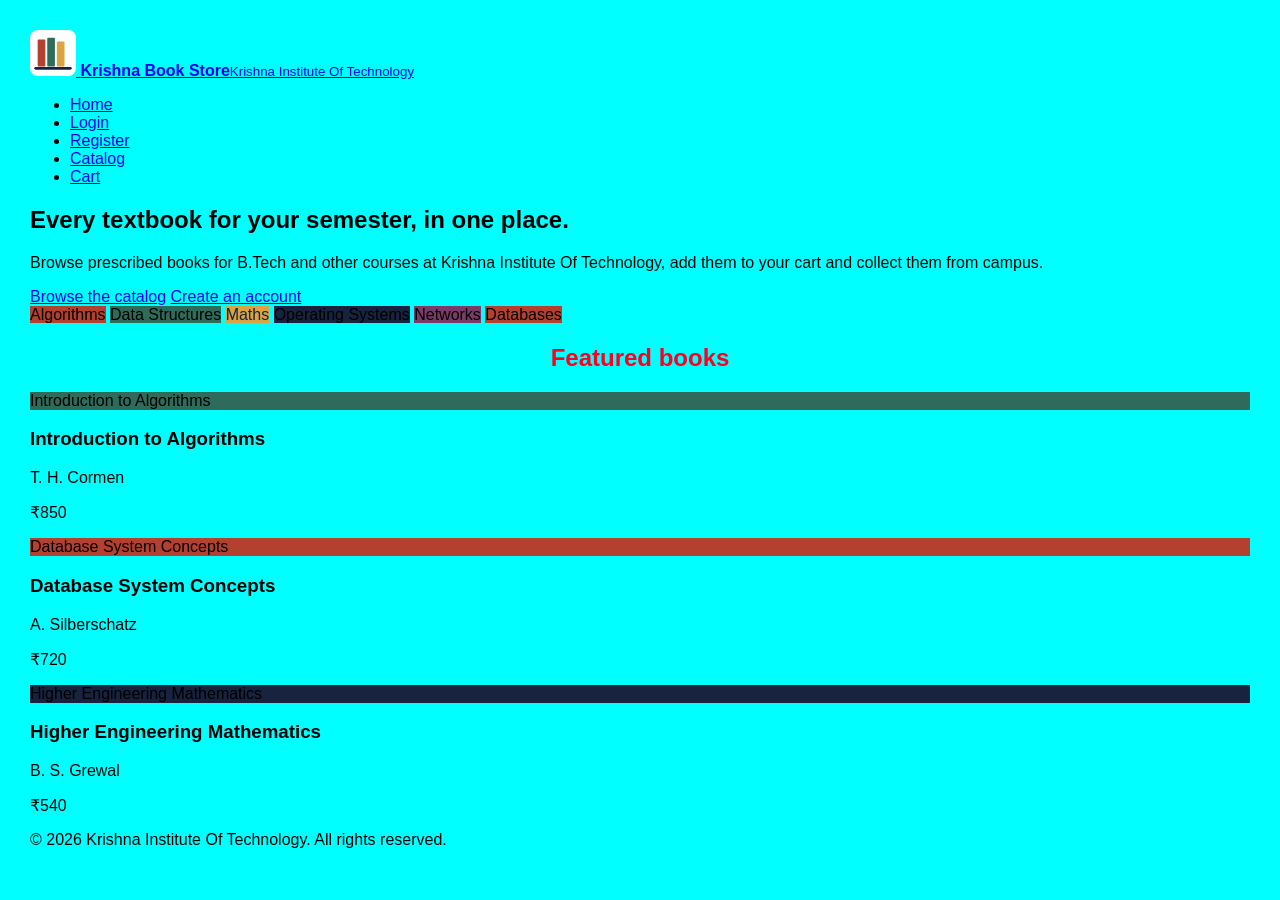
<file: index.html>
<!DOCTYPE html>
<html lang="en">
<head>
<meta charset="UTF-8">
<meta name="viewport" content="width=device-width, initial-scale=1">
<title>Home | Krishna Book Store</title>
<link rel="stylesheet" href="style.css">
</head>
<body>
<header>
<div class="bar">
<a class="brand" href="index.html" aria-label="Krishna Book Store home">
<svg width="46" height="46" viewBox="0 0 48 48" role="img" aria-label="Book store logo"><rect width="48" height="48" rx="8" fill="#fff"/><rect x="8" y="10" width="8" height="28" rx="1" fill="#b4402f"/><rect x="18" y="8" width="8" height="30" rx="1" fill="#2f6b5a"/><rect x="28" y="12" width="8" height="26" rx="1" fill="#d9a441"/><path d="M6 40h36" stroke="#17233f" stroke-width="3" stroke-linecap="round"/></svg>
<span><b>Krishna Book Store</b><small>Krishna Institute Of Technology</small></span>
</a>
<nav aria-label="Main"><ul>
<li><a href="index.html" aria-current="page">Home</a></li>
<li><a href="login.html">Login</a></li>
<li><a href="register.html">Register</a></li>
<li><a href="catalog.html">Catalog</a></li>
<li><a href="cart.html">Cart</a></li>
</ul></nav>
</div>
</header>

<main>
<section class="hero">
<div>
<h1>Every textbook for your semester, in one place.</h1>
<p>Browse prescribed books for B.Tech and other courses at Krishna Institute Of Technology, add them to your cart and collect them from campus.</p>
<a class="btn" href="catalog.html">Browse the catalog</a>
<a class="btn alt" href="register.html">Create an account</a>
</div>
<div class="shelf" aria-hidden="true">
<span style="height:150px;background:#b4402f">Algorithms</span>
<span style="height:190px;background:#2f6b5a">Data Structures</span>
<span style="height:130px;background:#d9a441;color:#17233f">Maths</span>
<span style="height:170px;background:#17233f">Operating Systems</span>
<span style="height:145px;background:#7a3b69">Networks</span>
<span style="height:185px;background:#b4402f">Databases</span>
</div>
</section>

<h2>Featured books</h2>
<div class="grid">
<article class="card"><div class="cover" style="background:#2f6b5a">Introduction to Algorithms</div><h3>Introduction to Algorithms</h3><p>T. H. Cormen</p><p class="price">&#8377;850</p></article>
<article class="card"><div class="cover" style="background:#b4402f">Database System Concepts</div><h3>Database System Concepts</h3><p>A. Silberschatz</p><p class="price">&#8377;720</p></article>
<article class="card"><div class="cover" style="background:#17233f">Higher Engineering Mathematics</div><h3>Higher Engineering Mathematics</h3><p>B. S. Grewal</p><p class="price">&#8377;540</p></article>
</div>
</main>

<footer>&copy; 2026 Krishna Institute Of Technology. All rights reserved.</footer>
</body>
</html>
</file>
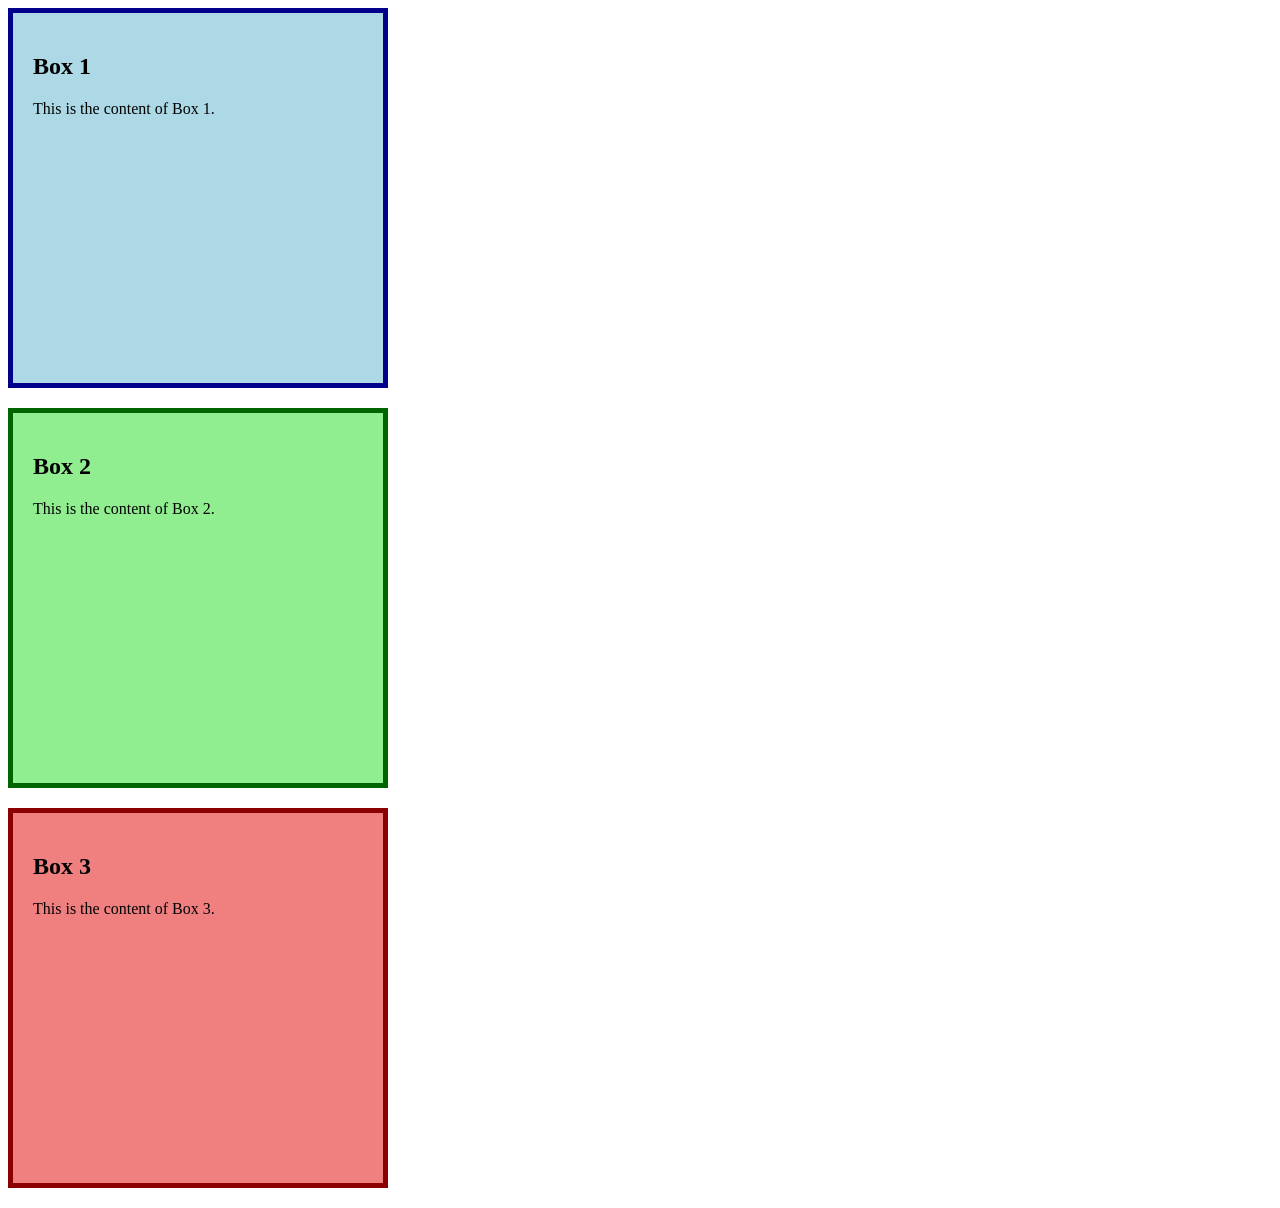
<file: boxmodel.html>
<!DOCTYPE html>
<html lang="en">
<head>
    <meta charset="UTF-8">
    <meta name="viewport" content="width=device-width, initial-scale=1.0">
    <title>Document</title>
</head>
<body>
    <style>
        .box {
            width: 380px;
            height: 380px;
            box-sizing: border-box;
        }
        .box1{
           background-color: lightblue;
           border: 5px solid darkblue;
           padding: 20px;
           margin-bottom: 20px;
        }
        .box2{
            background-color: lightgreen;
            border: 5px solid darkgreen;
            padding: 20px;
            margin-bottom: 20px;
        }
        
        .box3{
            background-color: lightcoral;
            border: 5px solid darkred;
            padding: 20px;
            margin-bottom: 20px;
        }
    </style>
</head>    
</body>
    <div class="box box1">
        <h2>Box 1</h2>
        <p>This is the content of Box 1.</p>
    </div>
    <div  class="box box2">
        <h2>Box 2</h2>
        <p>This is the content of Box 2.</p>
    </div>
    <div  class="box box3">
        <h2>Box 3</h2>
        <p>This is the content of Box 3.</p>
    </div>
</html>
</file>
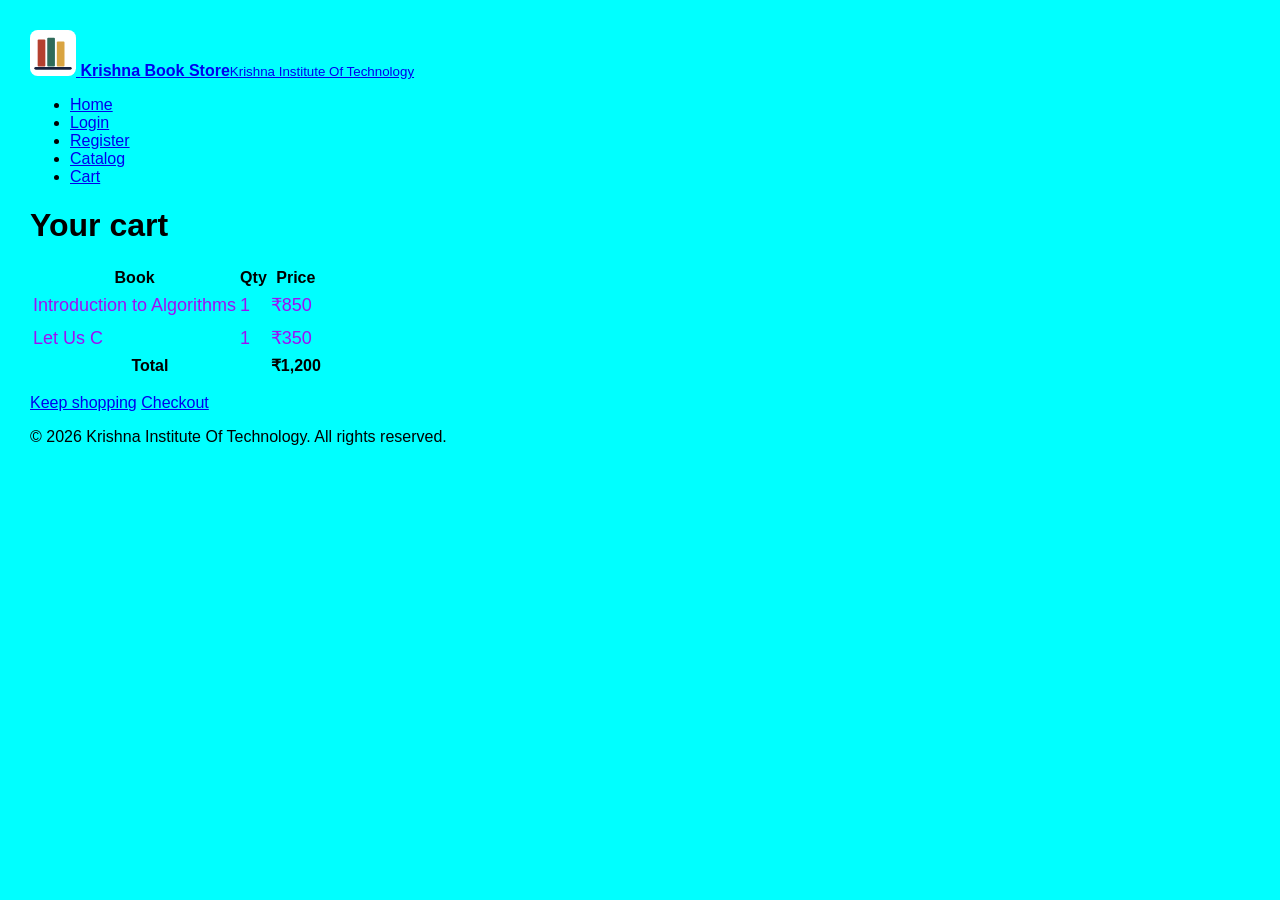
<file: cart.html>
<!DOCTYPE html>
<html lang="en">
<head>
<meta charset="UTF-8">
<meta name="viewport" content="width=device-width, initial-scale=1">
<title>Cart | Krishna Book Store</title>
<link rel="stylesheet" href="style.css">
</head>
<body>
<header>
<div class="bar">
<a class="brand" href="index.html" aria-label="Krishna Book Store home">
<svg width="46" height="46" viewBox="0 0 48 48" role="img" aria-label="Book store logo"><rect width="48" height="48" rx="8" fill="#fff"/><rect x="8" y="10" width="8" height="28" rx="1" fill="#b4402f"/><rect x="18" y="8" width="8" height="30" rx="1" fill="#2f6b5a"/><rect x="28" y="12" width="8" height="26" rx="1" fill="#d9a441"/><path d="M6 40h36" stroke="#17233f" stroke-width="3" stroke-linecap="round"/></svg>
<span><b>Krishna Book Store</b><small>Krishna Institute Of Technology</small></span>
</a>
<nav aria-label="Main"><ul>
<li><a href="index.html">Home</a></li>
<li><a href="login.html">Login</a></li>
<li><a href="register.html">Register</a></li>
<li><a href="catalog.html">Catalog</a></li>
<li><a href="cart.html" aria-current="page">Cart</a></li>
</ul></nav>
</div>
</header>

<main>
<h1>Your cart</h1>
<table>
<thead><tr><th>Book</th><th>Qty</th><th>Price</th></tr></thead>
<tbody>
<tr><td>Introduction to Algorithms</td><td>1</td><td>&#8377;850</td></tr>
<tr><td>Let Us C</td><td>1</td><td>&#8377;350</td></tr>
</tbody>
<tfoot><tr><th colspan="2">Total</th><th>&#8377;1,200</th></tr></tfoot>
</table>
<p><a class="btn alt" style="margin-left:0" href="catalog.html">Keep shopping</a> <a class="btn" href="#">Checkout</a></p>
</main>

<footer>&copy; 2026 Krishna Institute Of Technology. All rights reserved.</footer>
</body>
</html>
</file>
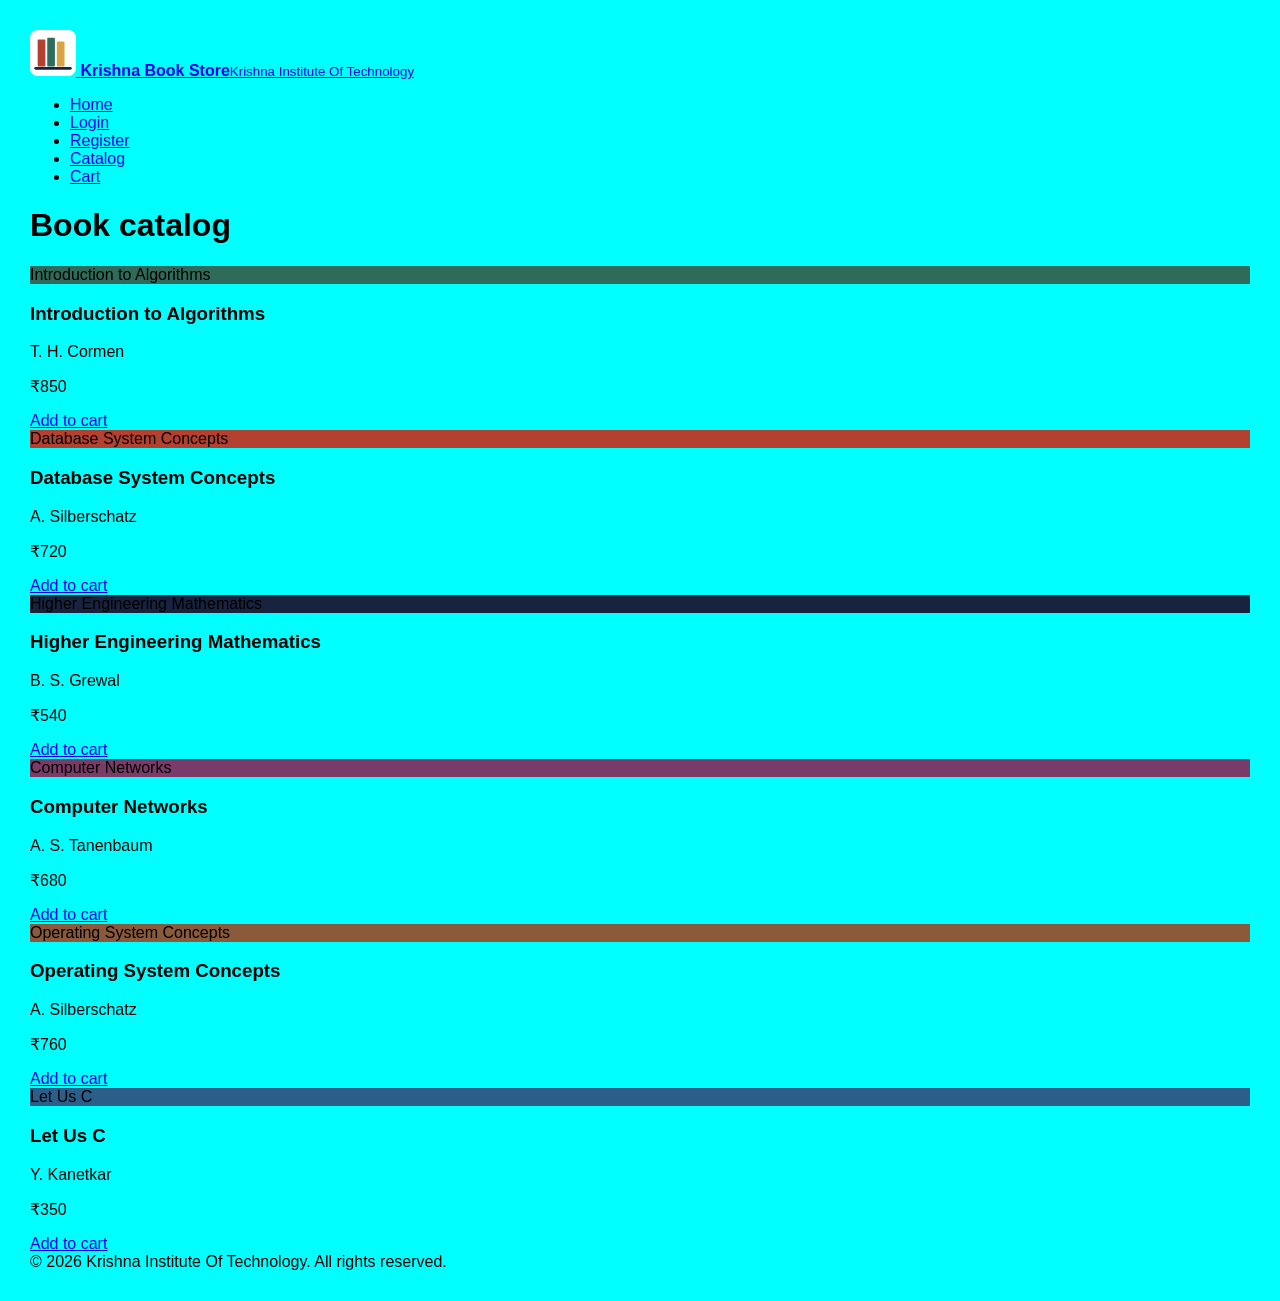
<file: catalog.html>
<!DOCTYPE html>
<html lang="en">
<head>
<meta charset="UTF-8">
<meta name="viewport" content="width=device-width, initial-scale=1">
<title>Catalog | Krishna Book Store</title>
<link rel="stylesheet" href="style.css">
</head>
<body>
<header>
<div class="bar">
<a class="brand" href="index.html" aria-label="Krishna Book Store home">
<svg width="46" height="46" viewBox="0 0 48 48" role="img" aria-label="Book store logo"><rect width="48" height="48" rx="8" fill="#fff"/><rect x="8" y="10" width="8" height="28" rx="1" fill="#b4402f"/><rect x="18" y="8" width="8" height="30" rx="1" fill="#2f6b5a"/><rect x="28" y="12" width="8" height="26" rx="1" fill="#d9a441"/><path d="M6 40h36" stroke="#17233f" stroke-width="3" stroke-linecap="round"/></svg>
<span><b>Krishna Book Store</b><small>Krishna Institute Of Technology</small></span>
</a>
<nav aria-label="Main"><ul>
<li><a href="index.html">Home</a></li>
<li><a href="login.html">Login</a></li>
<li><a href="register.html">Register</a></li>
<li><a href="catalog.html" aria-current="page">Catalog</a></li>
<li><a href="cart.html">Cart</a></li>
</ul></nav>
</div>
</header>

<main>
<h1>Book catalog</h1>
<div class="grid">
<article class="card"><div class="cover" style="background:#2f6b5a">Introduction to Algorithms</div><h3>Introduction to Algorithms</h3><p>T. H. Cormen</p><p class="price">&#8377;850</p><a class="btn" href="cart.html">Add to cart</a></article>
<article class="card"><div class="cover" style="background:#b4402f">Database System Concepts</div><h3>Database System Concepts</h3><p>A. Silberschatz</p><p class="price">&#8377;720</p><a class="btn" href="cart.html">Add to cart</a></article>
<article class="card"><div class="cover" style="background:#17233f">Higher Engineering Mathematics</div><h3>Higher Engineering Mathematics</h3><p>B. S. Grewal</p><p class="price">&#8377;540</p><a class="btn" href="cart.html">Add to cart</a></article>
<article class="card"><div class="cover" style="background:#7a3b69">Computer Networks</div><h3>Computer Networks</h3><p>A. S. Tanenbaum</p><p class="price">&#8377;680</p><a class="btn" href="cart.html">Add to cart</a></article>
<article class="card"><div class="cover" style="background:#8a5a3b">Operating System Concepts</div><h3>Operating System Concepts</h3><p>A. Silberschatz</p><p class="price">&#8377;760</p><a class="btn" href="cart.html">Add to cart</a></article>
<article class="card"><div class="cover" style="background:#2b5f8a">Let Us C</div><h3>Let Us C</h3><p>Y. Kanetkar</p><p class="price">&#8377;350</p><a class="btn" href="cart.html">Add to cart</a></article>
</div>
</main>

<footer>&copy; 2026 Krishna Institute Of Technology. All rights reserved.</footer>
</body>
</html>
</file>
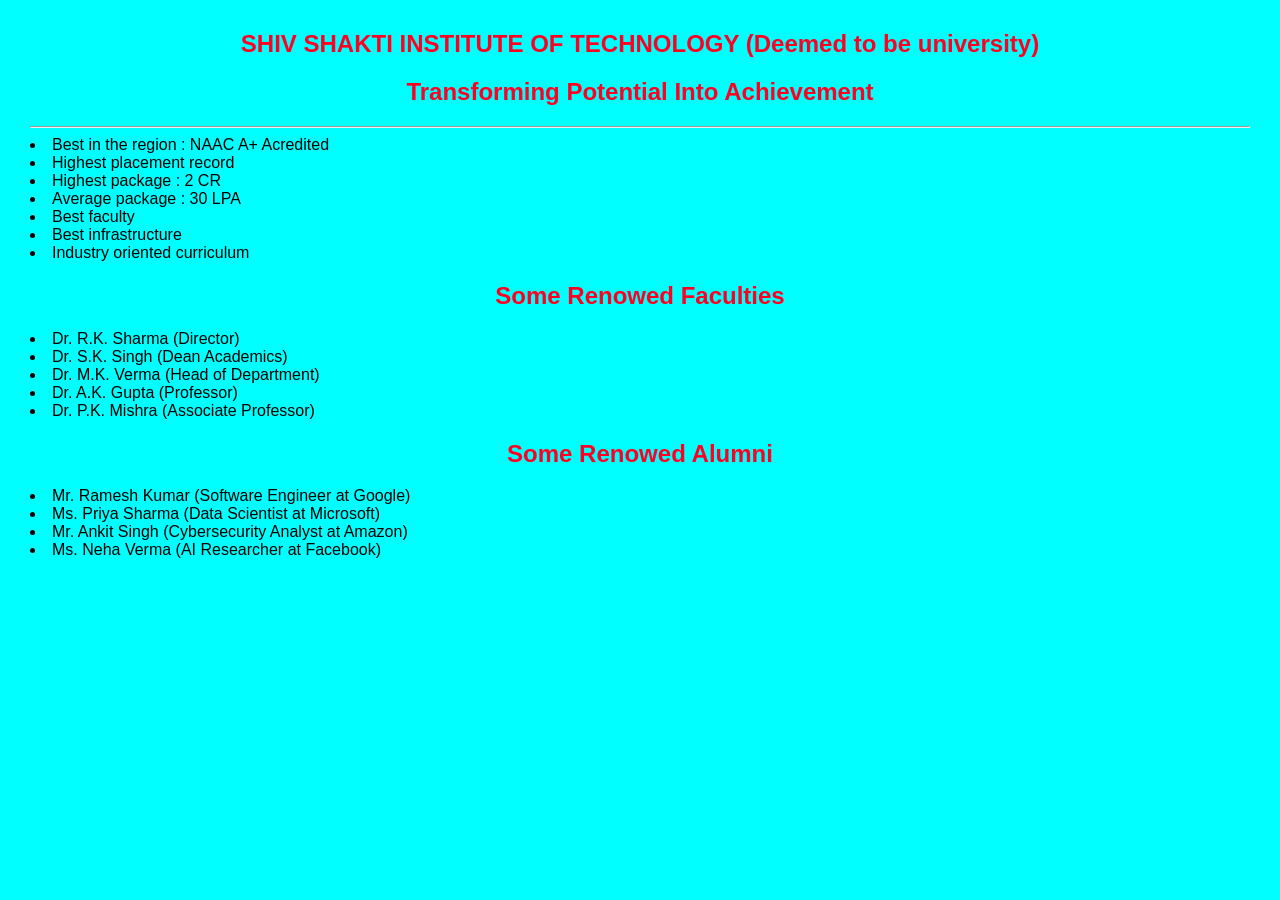
<file: home.html>
<!DOCTYPE html>
<html lang="en">
<head>
    <meta charset="UTF-8">
    <meta name="viewport" content="width=device-width, initial-scale=1.0">
    <title>Document</title>
    <link rel="stylesheet" href="style.css"> 
</head>
<body>
    
</body>
<table>
    <tbody>
        <tr>
            <h2>SHIV SHAKTI INSTITUTE OF TECHNOLOGY (Deemed to be university) </h2>
            <h2>Transforming Potential Into Achievement</h2>
            <hr>
            <li>Best in the region : NAAC A+ Acredited</li>
            <li>Highest placement record</li>
            <li>Highest package : 2 CR</li>
            <li>Average package : 30 LPA</li>
            <li>Best faculty</li>
            <li>Best infrastructure</li>
            <li>Industry oriented curriculum</li>
            
            <h2>Some Renowed Faculties</h2>

            <li>Dr. R.K. Sharma (Director)</li>
            <li>Dr. S.K. Singh (Dean Academics)</li>
            <li>Dr. M.K. Verma (Head of Department)</li>
            <li>Dr. A.K. Gupta (Professor)</li>
            <li>Dr. P.K. Mishra (Associate Professor)</li>
            
            <h2>Some Renowed Alumni</h2>
            <li>Mr. Ramesh Kumar (Software Engineer at Google)</li>
            <li>Ms. Priya Sharma (Data Scientist at Microsoft)</li>
            <li>Mr. Ankit Singh (Cybersecurity Analyst at Amazon)</li>
            <li>Ms. Neha Verma (AI Researcher at Facebook)</li>           
                
        </tr>
    </tbody>
</table>
</html>
</file>
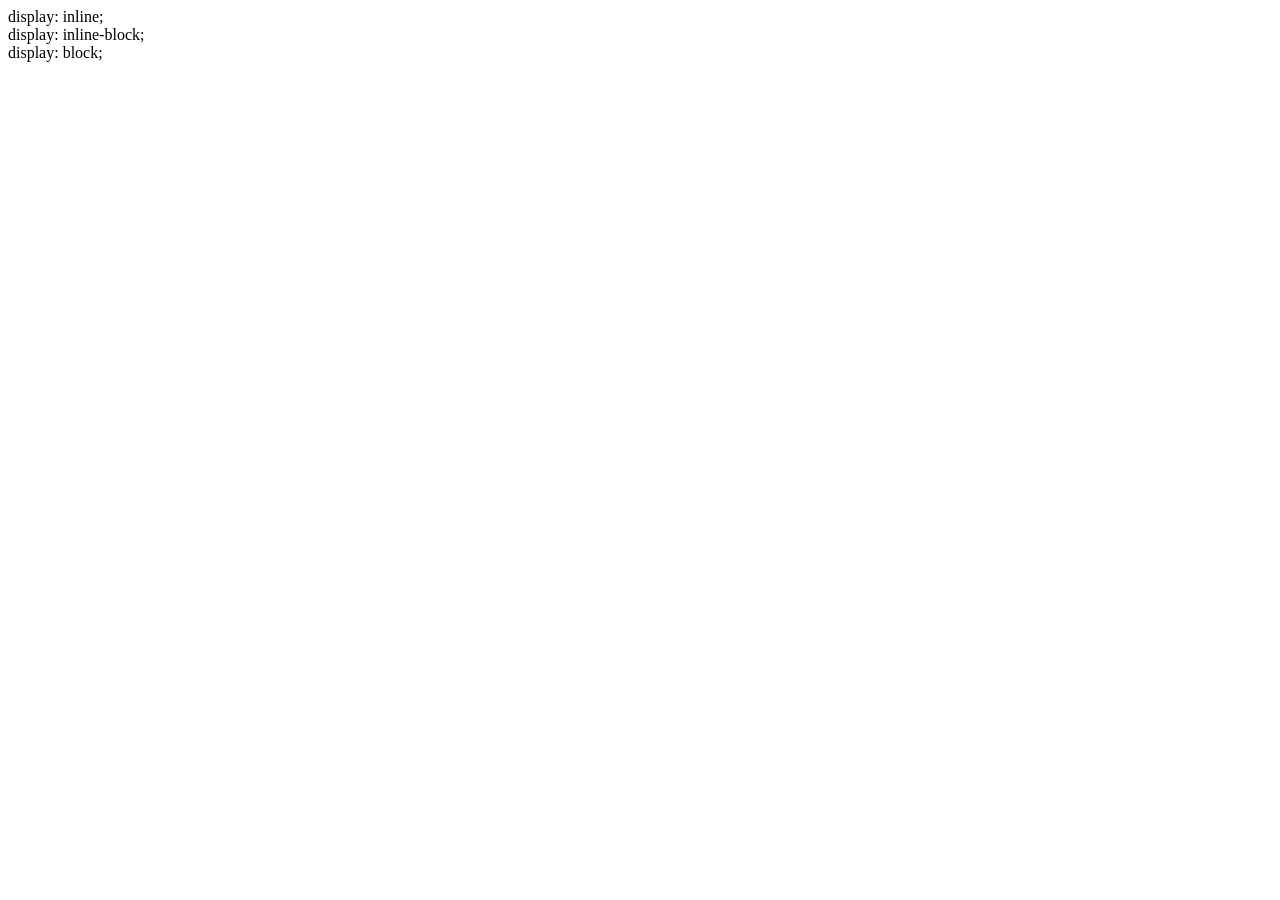
<file: inline.html>
<!DOCTYPE html>
<html lang="en">
<head>
    <meta charset="UTF-8">
    <meta name="viewport" content="width=device-width, initial-scale=1.0">
    <title>Inline CSS</title>
</head>
<body>
    display: inline; <br>
    display: inline-block; <br>
    display: block; <br>
    
    
</body>
</html>
</file>
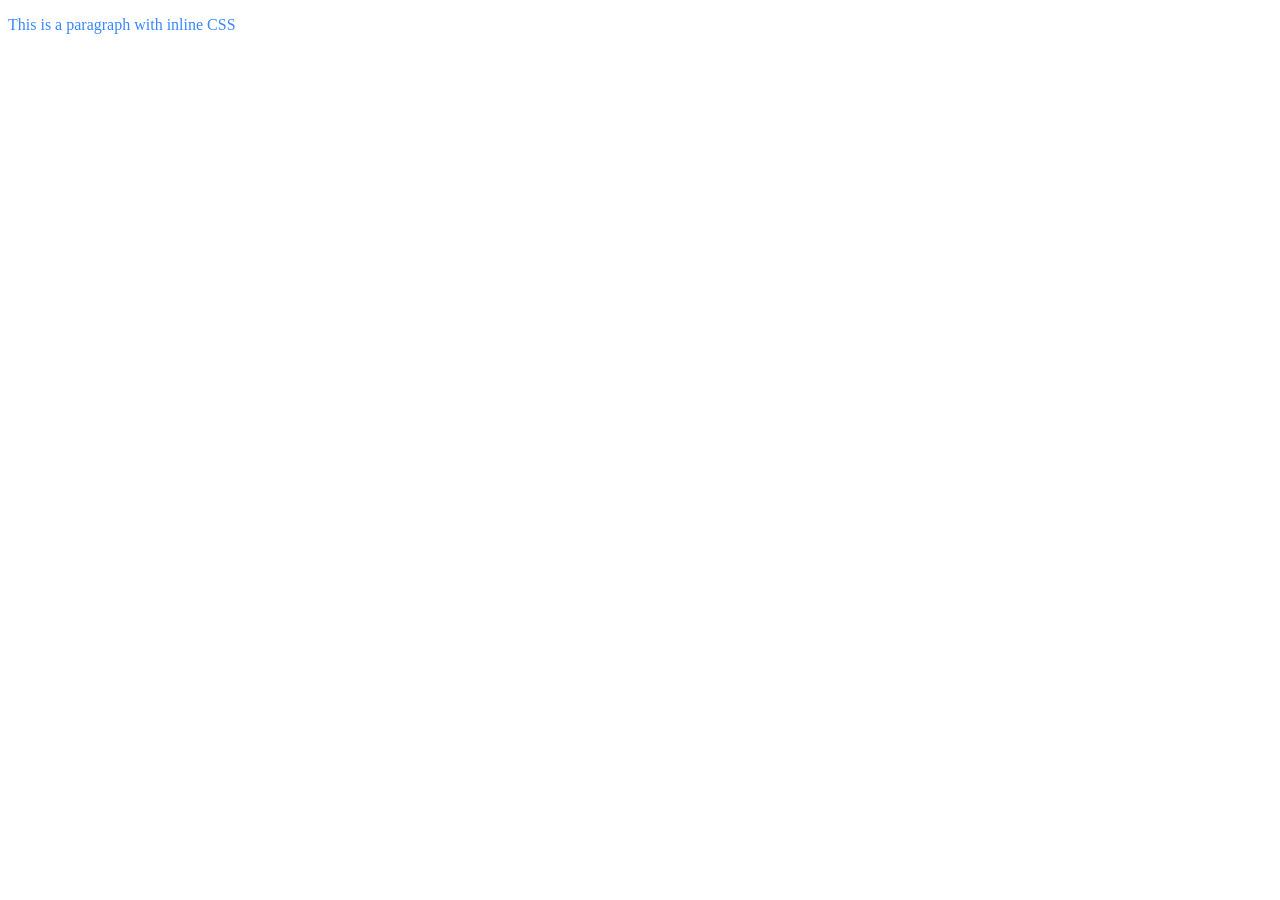
<file: internal.html>
<!DOCTYPE html>
<html lang="en">
<head>
    <meta charset="UTF-8">
    <meta name="viewport" content="width=device-width, initial-scale=1.0">
    <title>Document</title>
    <style>
        p {
            color: #3A86FF;
        }
    </style>
</head>
<body>
    <p>This is a paragraph with inline CSS</p>
</body>
</html>
</file>
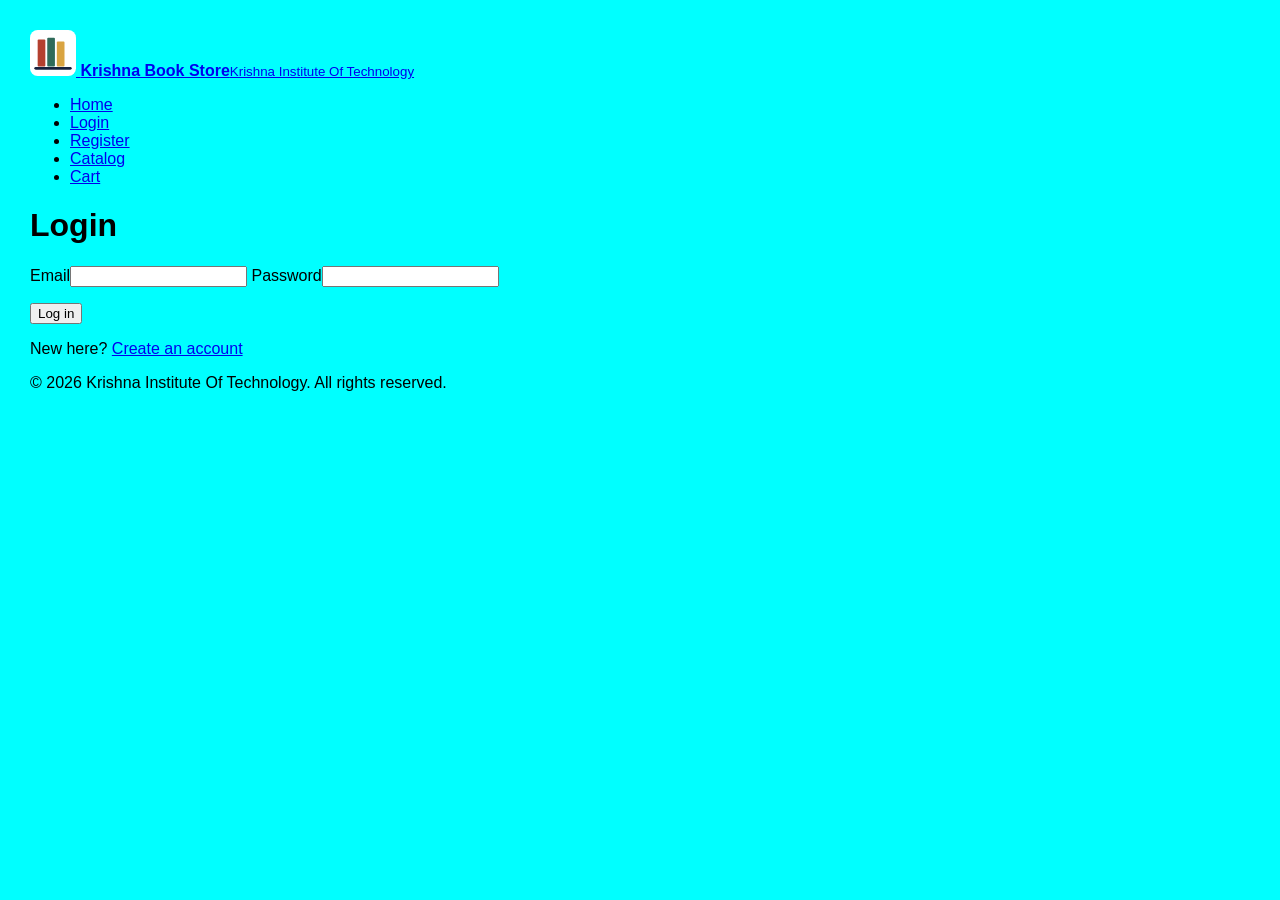
<file: login.html>
<!DOCTYPE html>
<html lang="en">
<head>
<meta charset="UTF-8">
<meta name="viewport" content="width=device-width, initial-scale=1">
<title>Login | Krishna Book Store</title>
<link rel="stylesheet" href="style.css">
</head>
<body>
<header>
<div class="bar">
<a class="brand" href="index.html" aria-label="Krishna Book Store home">
<svg width="46" height="46" viewBox="0 0 48 48" role="img" aria-label="Book store logo"><rect width="48" height="48" rx="8" fill="#fff"/><rect x="8" y="10" width="8" height="28" rx="1" fill="#b4402f"/><rect x="18" y="8" width="8" height="30" rx="1" fill="#2f6b5a"/><rect x="28" y="12" width="8" height="26" rx="1" fill="#d9a441"/><path d="M6 40h36" stroke="#17233f" stroke-width="3" stroke-linecap="round"/></svg>
<span><b>Krishna Book Store</b><small>Krishna Institute Of Technology</small></span>
</a>
<nav aria-label="Main"><ul>
<li><a href="index.html">Home</a></li>
<li><a href="login.html" aria-current="page">Login</a></li>
<li><a href="register.html">Register</a></li>
<li><a href="catalog.html">Catalog</a></li>
<li><a href="cart.html">Cart</a></li>
</ul></nav>
</div>
</header>

<main>
<h1>Login</h1>
<form class="box" action="#" method="post">
<label for="email">Email</label><input id="email" name="email" type="email" required>
<label for="pw">Password</label><input id="pw" name="password" type="password" required>
<p><button class="btn" type="submit">Log in</button></p>
<p>New here? <a href="register.html">Create an account</a></p>
</form>
</main>

<footer>&copy; 2026 Krishna Institute Of Technology. All rights reserved.</footer>
</body>
</html>
</file>
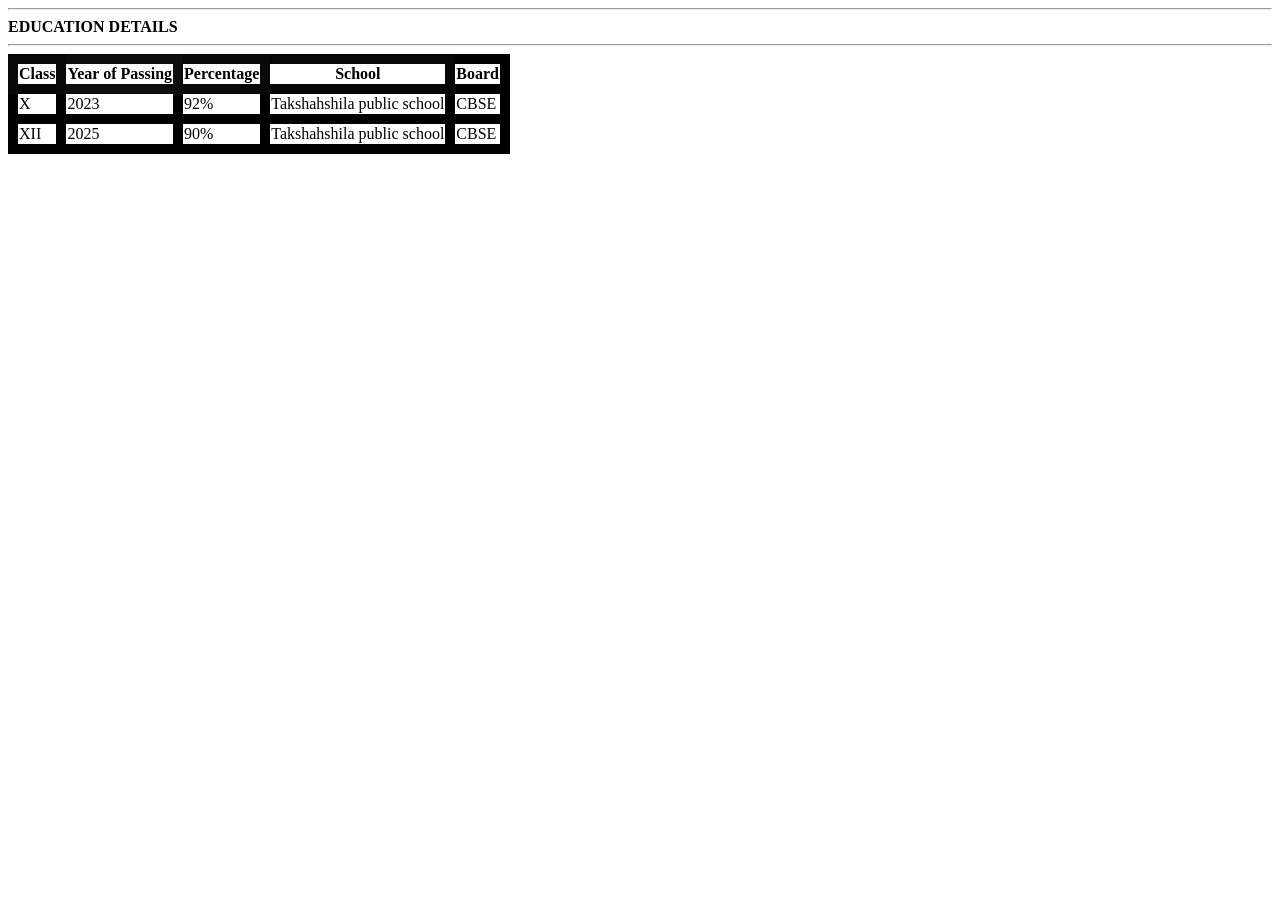
<file: que1.html>
<!DOCTYPE html>
<html lang="en">
<head>
    <meta charset="UTF-8">
    <meta name="viewport" content="width=device-width, initial-scale=1.0">
    <title>Document</title>
</head>
<hr><b>EDUCATION DETAILS</b><hr>
<body>
    <table style="border-collapse: collapse;">
        <tr>
            <th style="border: 10px solid rgb(7, 7, 7);">Class</th>
            <th style="border: 10px solid rgb(13, 13, 13);">Year of Passing</th>
            <th style="border: 10px solid rgb(10, 9, 10);">Percentage</th>
            <th style="border: 10px solid rgb(7, 7, 7);">School</th>
            <th style="border: 10px solid rgb(1, 1, 1);">Board</th>
        </tr>
        <tr>
            <td style="border: 10px solid black;">X</td>
            <td style="border: 10px solid black;">2023</td>
            <td style="border: 10px solid black;">92%</td>
            <td style="border: 10px solid black;">Takshahshila public school</td>
            <td style="border: 10px solid black;">CBSE</td>
        </tr>
        <tr>
            <td style="border: 10px solid black;">XII</td>
            <td style="border: 10px solid black;">2025</td>
            <td style="border: 10px solid black;">90%</td>
            <td style="border: 10px solid black;">Takshahshila public school</td>
            <td style="border: 10px solid black;">CBSE</td>
        </tr>
    </table>
    
</body>
</html>
</file>
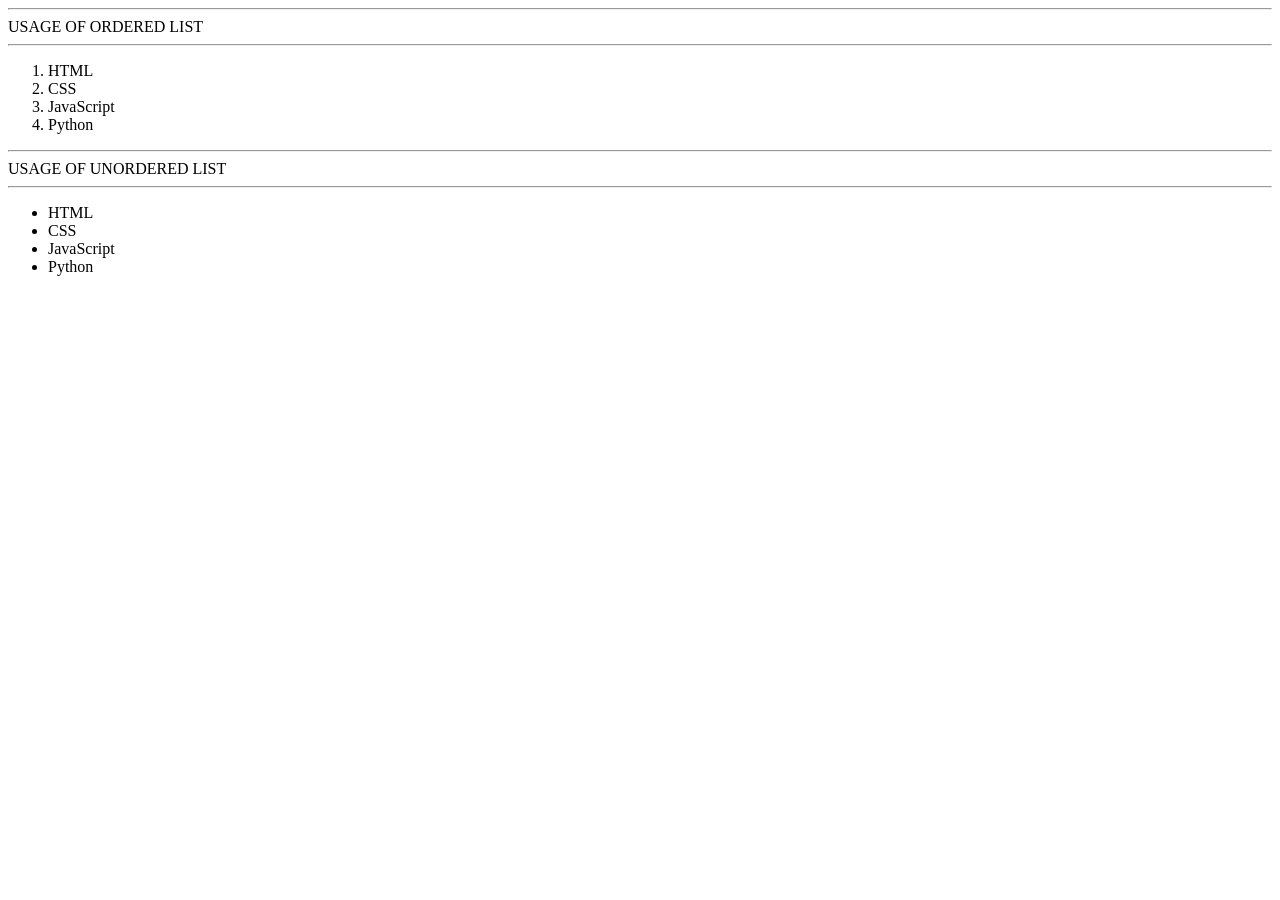
<file: que3.html>
<!DOCTYPE html>
<html lang="en">
<head>
    <meta charset="UTF-8">
    <meta name="viewport" content="width=device-width, initial-scale=1.0">
    <title>Document</title>
</head>
<body>
    <hr>USAGE OF ORDERED LIST<hr>
    <ol>
        <li>HTML</li>
        <li>CSS</li>
        <li>JavaScript</li>
        <li>Python</li>
    </ol>
    <hr>USAGE OF UNORDERED LIST<hr>
    <ul>
        <li>HTML</li>
        <li>CSS</li>
        <li>JavaScript</li>
        <li>Python</li>
    </ul>
</body>
</html>
</file>
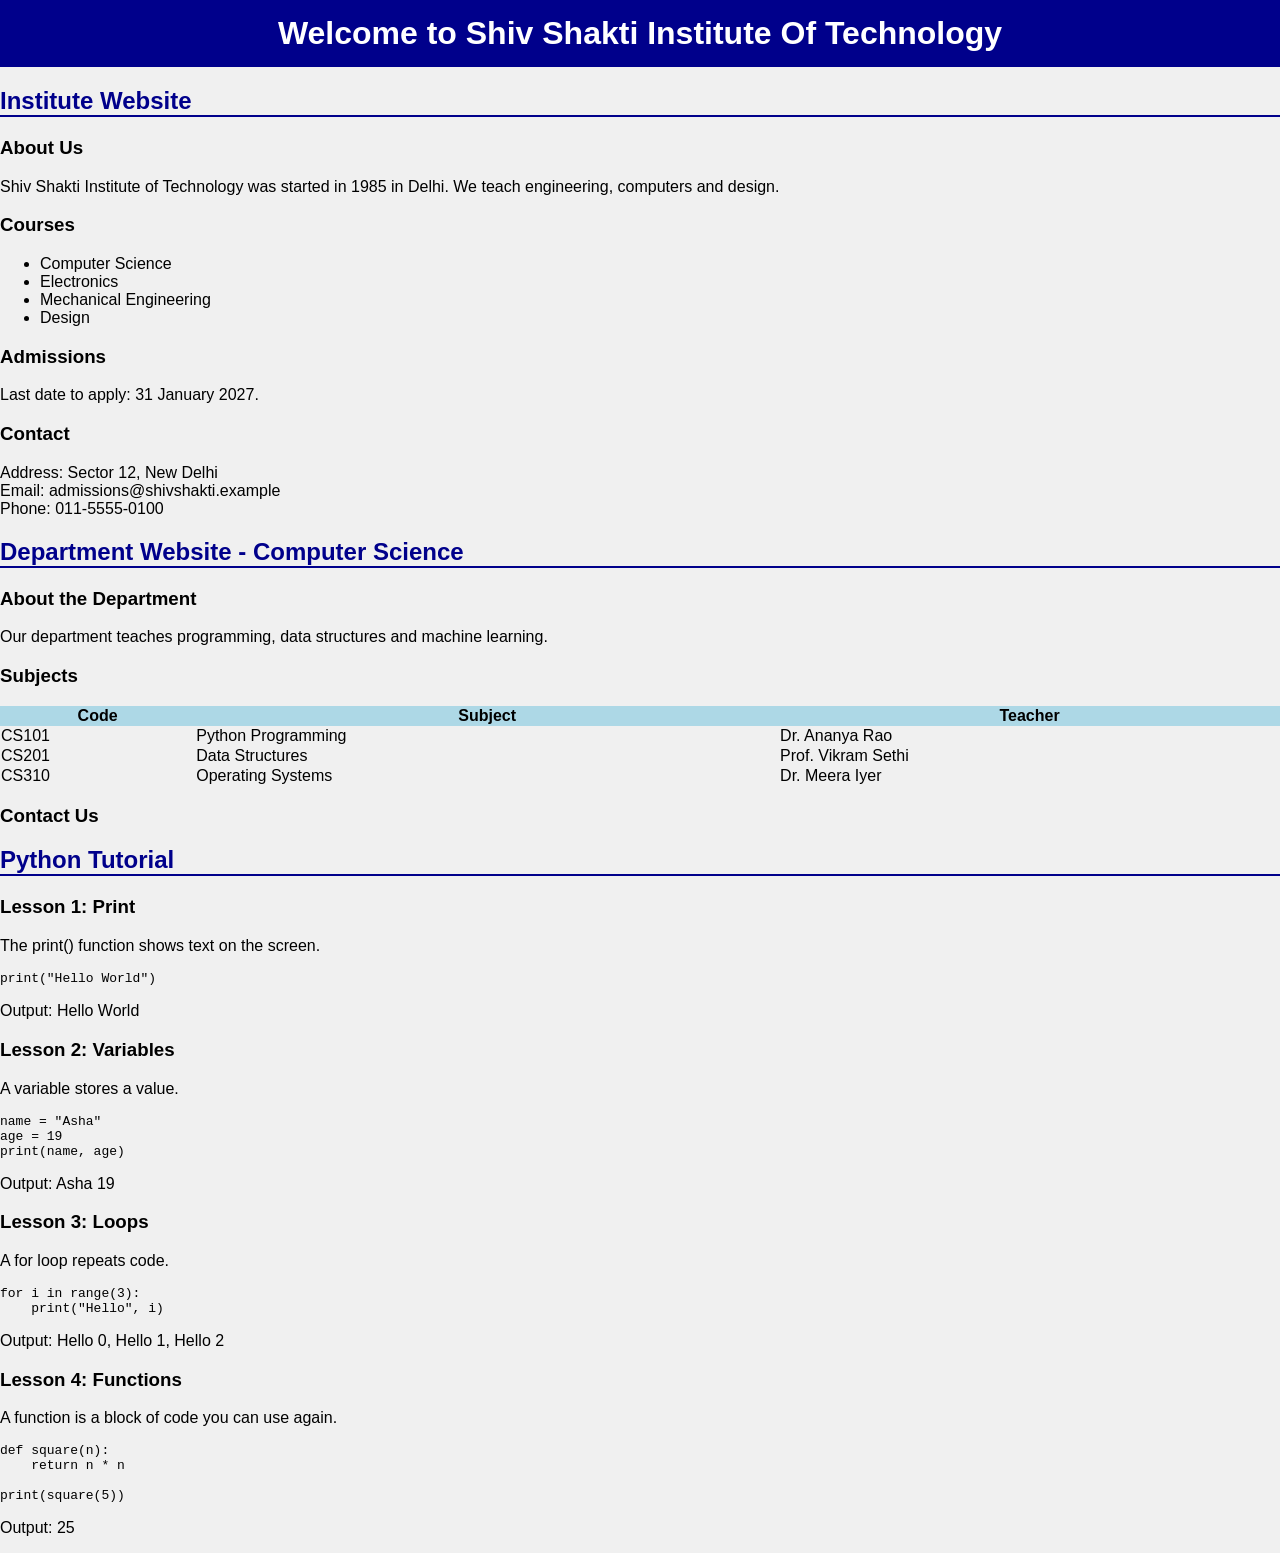
<file: QUE4.html>
<!DOCTYPE html>
<html lang="en">
<head>
    <meta charset="UTF-8">
    <meta name="viewport" content="width=device-width, initial-scale=1.0">
    <title>Document</title>
</head>
<body>
    <!DOCTYPE html>
<html>
<head>
<title>My College Website</title>
<style>
 
  body { font-family: Arial; background-color: #f0f0f0; margin: 0; }
  h1 { background-color: darkblue; color: white; padding: 15px; margin: 0; text-align: center; }
  h2 { color: darkblue; border-bottom: 2px solid darkblue; }
 
  table { border-collapse: collapse; width: 100%; }
  
  th { background-color: lightblue; }
 
</style>
</head>

<body>

<h1>Welcome to Shiv Shakti Institute Of Technology  </h1>





<div class="box" id="institute">
  <h2>Institute Website</h2>

  <h3>About Us</h3>
  <p>Shiv Shakti Institute of Technology was started in 1985 in Delhi. We teach engineering, computers and design.</p>

  <h3>Courses</h3>
  <ul>
    <li>Computer Science</li>
    <li>Electronics</li>
    <li>Mechanical Engineering</li>
    <li>Design</li>
  </ul>

  <h3>Admissions</h3>
  <p>Last date to apply: 31 January 2027.</p>

  <h3>Contact</h3>
  <p>Address: Sector 12, New Delhi<br>
  Email: admissions@shivshakti.example<br>
  Phone: 011-5555-0100</p>
</div>


<div class="box" id="department">
  <h2>Department Website - Computer Science</h2>

  <h3>About the Department</h3>
  <p>Our department teaches programming, data structures and machine learning.</p>

  <h3>Subjects</h3>
  <table>
    <tr>
      <th>Code</th>
      <th>Subject</th>
      <th>Teacher</th>
    </tr>
    <tr>
      <td>CS101</td>
      <td>Python Programming</td>
      <td>Dr. Ananya Rao</td>
    </tr>
    <tr>
      <td>CS201</td>
      <td>Data Structures</td>
      <td>Prof. Vikram Sethi</td>
    </tr>
    <tr>
      <td>CS310</td>
      <td>Operating Systems</td>
      <td>Dr. Meera Iyer</td>
    </tr>
  </table>

  <h3>Contact Us</h3>
 
</div>


<div class="box" id="tutorial">
  <h2>Python Tutorial</h2>

  <h3>Lesson 1: Print</h3>
  <p>The print() function shows text on the screen.</p>
  <pre>print("Hello World")</pre>
  <p>Output: Hello World</p>

  <h3>Lesson 2: Variables</h3>
  <p>A variable stores a value.</p>
  <pre>name = "Asha"
age = 19
print(name, age)</pre>
  <p>Output: Asha 19</p>

  <h3>Lesson 3: Loops</h3>
  <p>A for loop repeats code.</p>
  <pre>for i in range(3):
    print("Hello", i)</pre>
  <p>Output: Hello 0, Hello 1, Hello 2</p>

  <h3>Lesson 4: Functions</h3>
  <p>A function is a block of code you can use again.</p>
  <pre>def square(n):
    return n * n

print(square(5))</pre>
  <p>Output: 25</p>
</div>


</body>
</html>
</body>
</html>
</file>
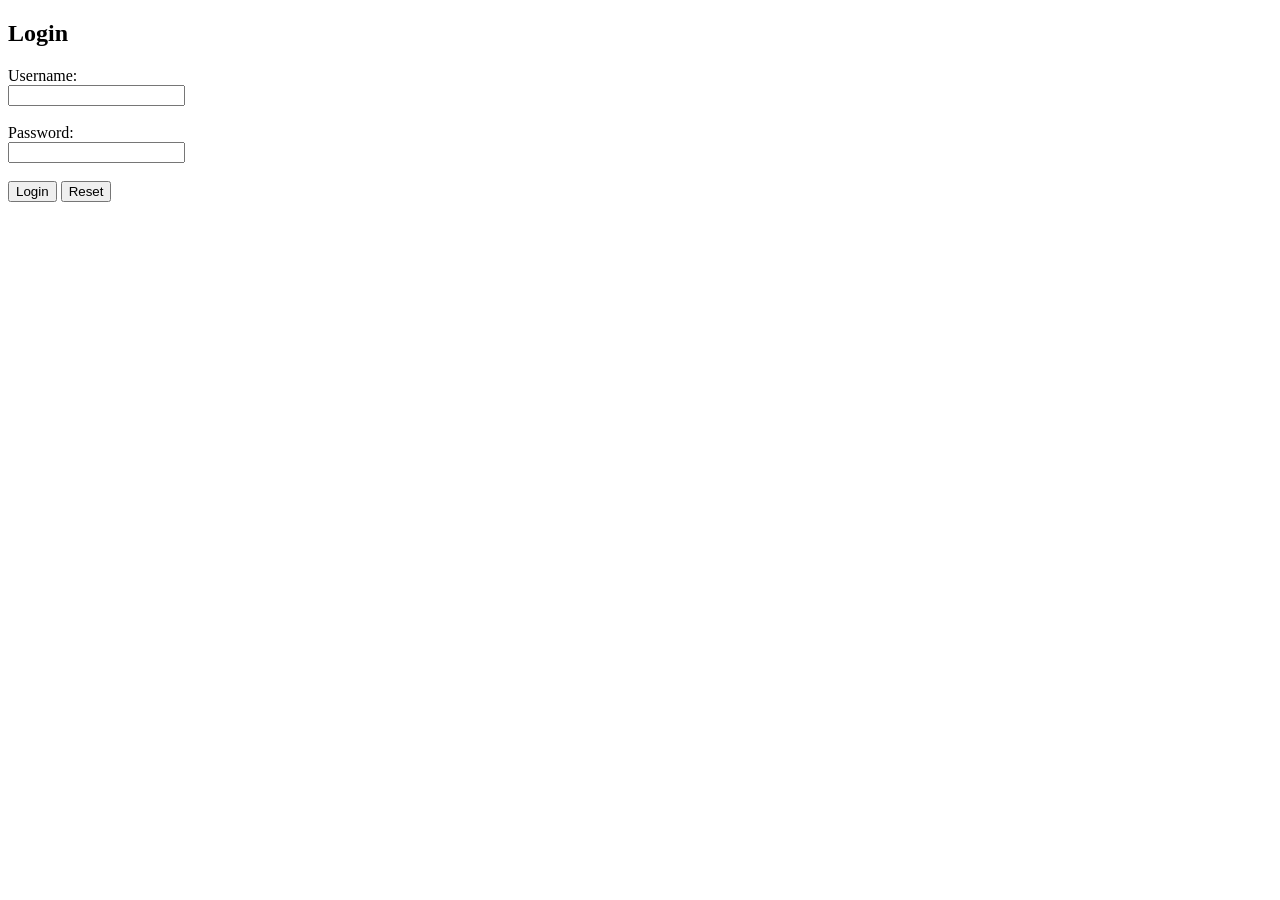
<file: Que5.html>
<!DOCTYPE html>
<html lang="en">
<head>
    <meta charset="UTF-8">
    <meta name="viewport" content="width=device-width, initial-scale=1.0">
    <title>Document</title>
</head>
<body>
 
  <title>Login Page</title>


  <h2>Login</h2>

  <form action="#" method="post">
    <label for="username">Username:</label><br>
    <input type="text" id="username" name="username"><br><br>

    <label for="password">Password:</label><br>
    <input type="password" id="password" name="password"><br><br>

    <input type="submit" value="Login">
    <input type="reset" value="Reset">
  </form>

</body>
</html>
</body>
</html>
</file>
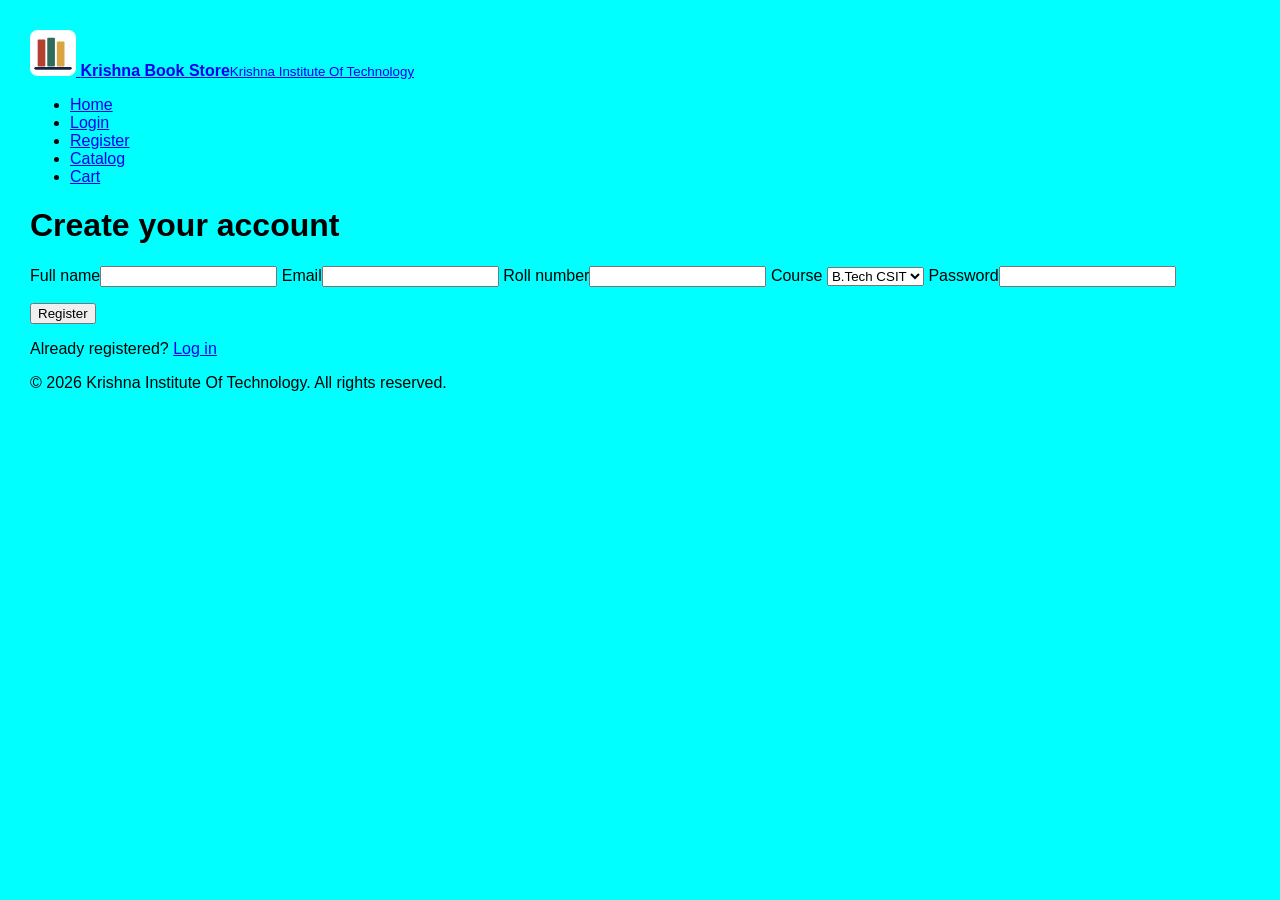
<file: register.html>
<!DOCTYPE html>
<html lang="en">
<head>
<meta charset="UTF-8">
<meta name="viewport" content="width=device-width, initial-scale=1">
<title>Register | Krishna Book Store</title>
<link rel="stylesheet" href="style.css">
</head>
<body>
<header>
<div class="bar">
<a class="brand" href="index.html" aria-label="Krishna Book Store home">
<svg width="46" height="46" viewBox="0 0 48 48" role="img" aria-label="Book store logo"><rect width="48" height="48" rx="8" fill="#fff"/><rect x="8" y="10" width="8" height="28" rx="1" fill="#b4402f"/><rect x="18" y="8" width="8" height="30" rx="1" fill="#2f6b5a"/><rect x="28" y="12" width="8" height="26" rx="1" fill="#d9a441"/><path d="M6 40h36" stroke="#17233f" stroke-width="3" stroke-linecap="round"/></svg>
<span><b>Krishna Book Store</b><small>Krishna Institute Of Technology</small></span>
</a>
<nav aria-label="Main"><ul>
<li><a href="index.html">Home</a></li>
<li><a href="login.html">Login</a></li>
<li><a href="register.html" aria-current="page">Register</a></li>
<li><a href="catalog.html">Catalog</a></li>
<li><a href="cart.html">Cart</a></li>
</ul></nav>
</div>
</header>

<main>
<h1>Create your account</h1>
<form class="box" action="#" method="post">
<label for="name">Full name</label><input id="name" name="name" required>
<label for="email">Email</label><input id="email" name="email" type="email" required>
<label for="roll">Roll number</label><input id="roll" name="roll" required>
<label for="course">Course</label>
<select id="course" name="course"><option>B.Tech CSIT</option><option>B.Tech CSE</option><option>Other</option></select>
<label for="pw">Password</label><input id="pw" name="password" type="password" minlength="8" required>
<p><button class="btn" type="submit">Register</button></p>
<p>Already registered? <a href="login.html">Log in</a></p>
</form>
</main>

<footer>&copy; 2026 Krishna Institute Of Technology. All rights reserved.</footer>
</body>
</html>
</file>
<file: style.css>
body{
    font-family: Arial, sans-serif;
    background-color: aqua;
    margin:30px;
}
h2{
    color: rgb(255, 0, 34);
    text-align: center;

   }
   td{
    color: rgb(157, 16, 244);
    font-size: 18px;
    line-height: 1.6;
    margin-bottom: 20px;
   }
</file>
